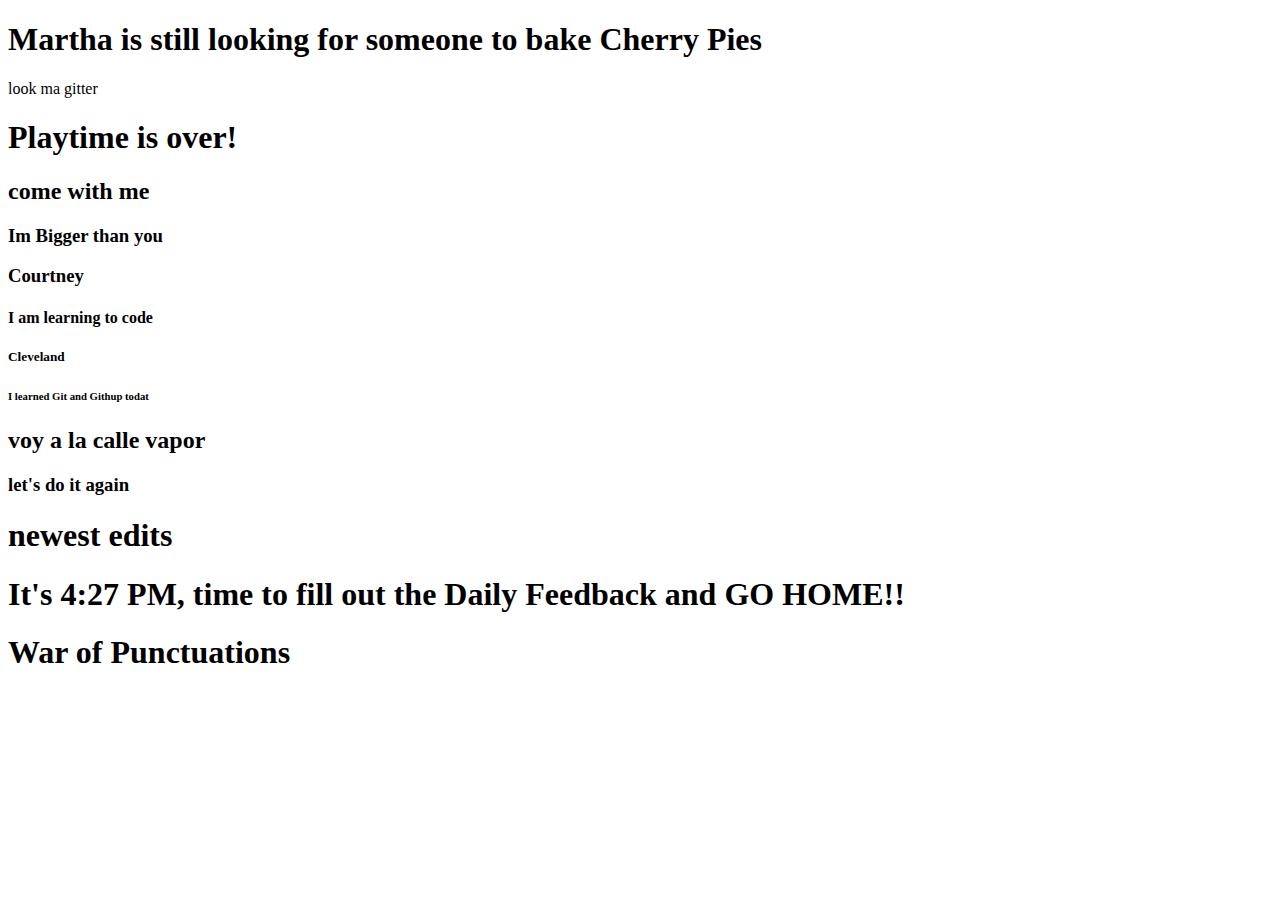
<file: index.html>
<!DOCTYPE html>
<html>
	<head>
		<title></title>
	</head>
	<body>
		<h1>Martha is still looking for someone to bake Cherry Pies</h1>
		<p>look ma gitter</p>
		<h1>Playtime is over!</h1>
		<h2>come with me</h2>
		<h3>Im Bigger than you</h3>
		<h3>Courtney</h3>
		<h4>I am learning to code
		</h4>
		<h5>Cleveland</h5>
		<h6>I learned Git and Githup todat</h6>
		<h2>voy a la calle vapor</h2>
		<h3>let's do it again</h3>
		<h1>newest edits</h1>
		<h1>It's 4:27 PM, time to fill out the Daily Feedback and GO HOME!!</h1>
		<h1>War of Punctuations</h1>
	</body>
</html>
</file>
